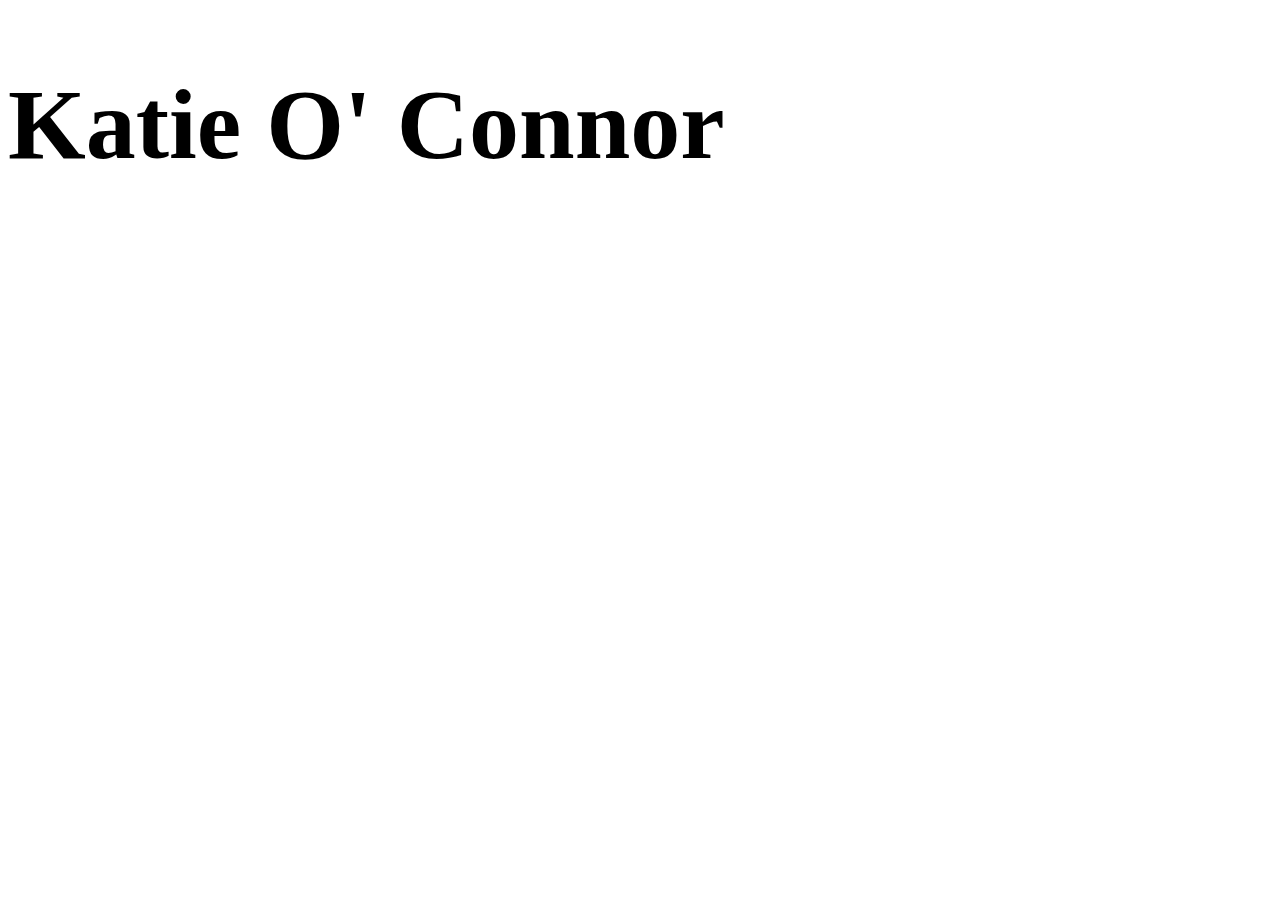
<file: home.html>
<!DOCTYPE html>
<html lang="en">
<head>
	<meta charset="UTF8"/>
	<link rel='stylesheet' type='text/css' href='homestyle.css'>
	<title>Home</title>
</head>

<body>
	<h1>Katie O' Connor</h1>
	</body>
	</html>
</file>
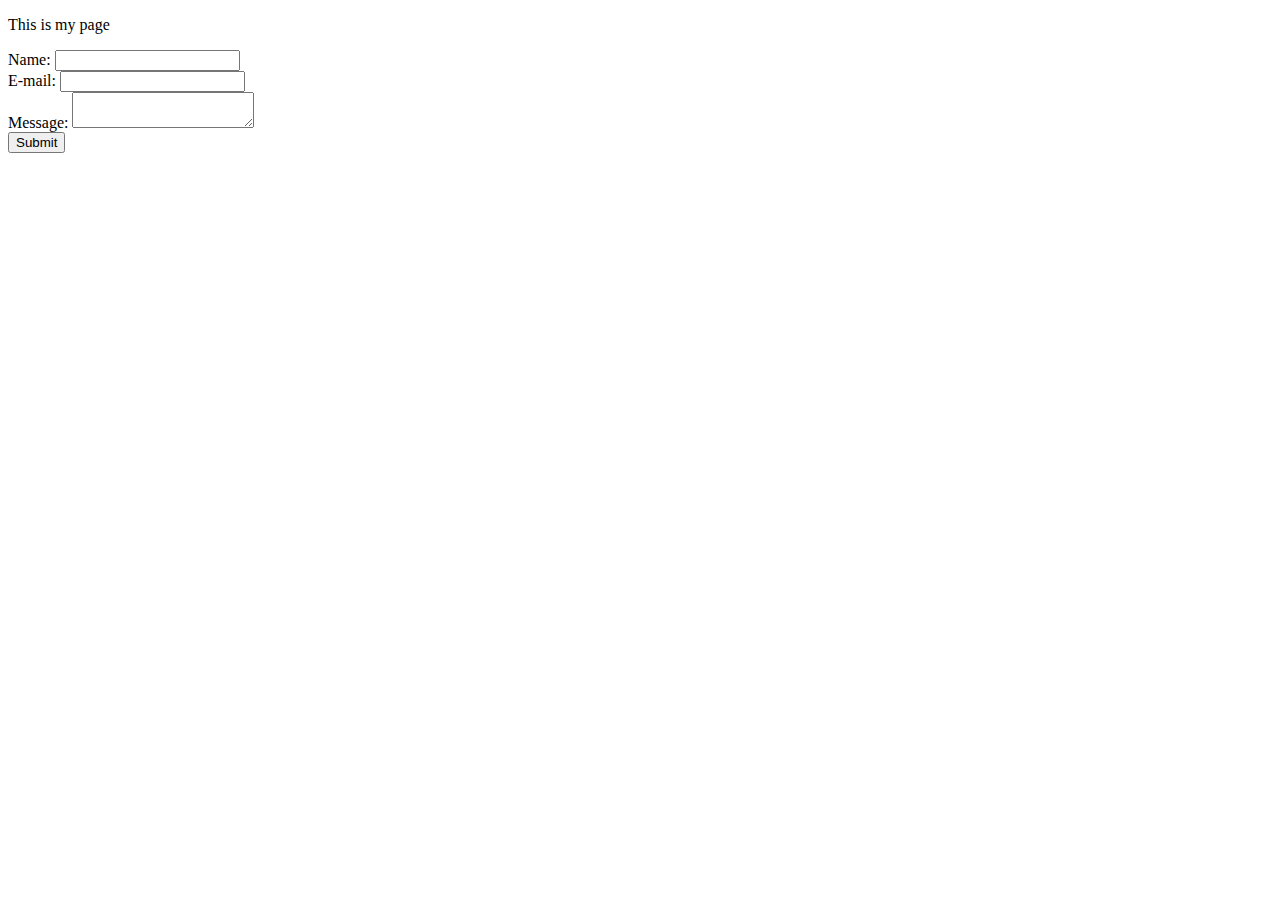
<file: test.html>
<!DOCTYPE html>
<html>
  <head>
    <meta charset="utf-8">
    <title>My test page</title>
  </head>
  <body>
    <p>This is my page</p>
    <form>
      <div>
      <label for="name">Name:</label>
        <input type="text" id="name" name="user_name">
    </div>
    <div>
        <label for="mail">E-mail:</label>
        <input type="email" id="mail" name="user_mail">
    </div>
    <div>
        <label for="msg">Message:</label>
        <textarea id="msg" name="user_message"></textarea>
    </div>
    <div class="button">
      <button type="submit">Submit
      </button>
      </div>

</form>
  </body>
</html>
</file>
<file: homestyle.css>
h1{
	font-family: Palanquin;
	font-size: 100px;
}
</file>
